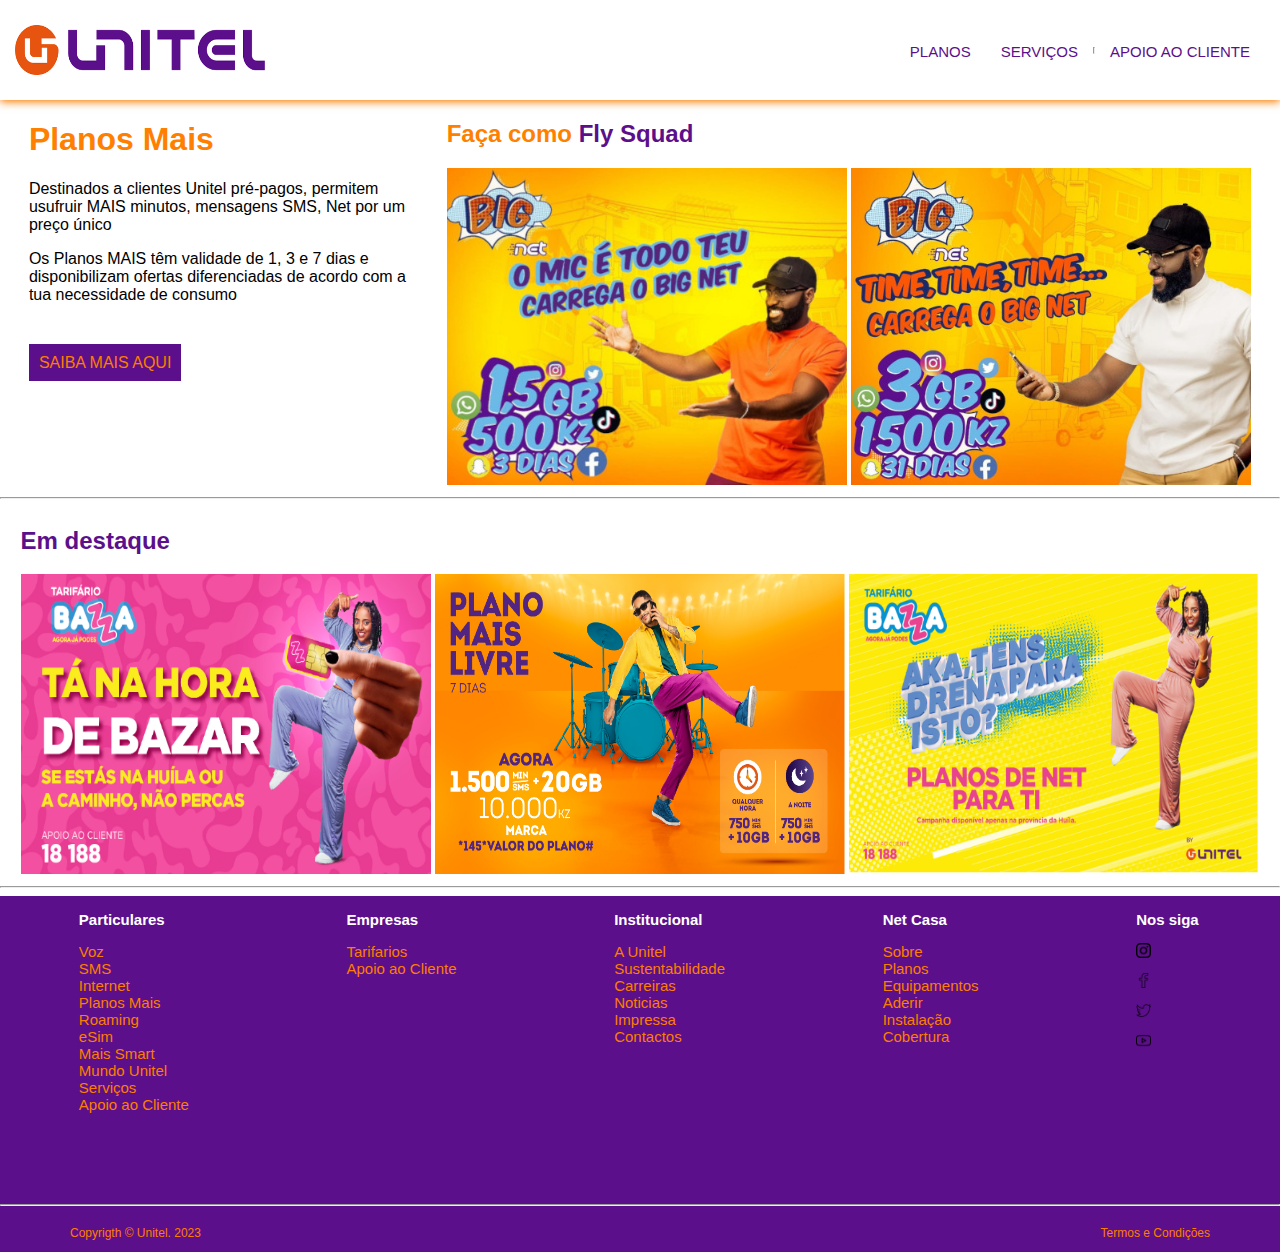
<file: index.htm>
<!DOCTYPE html>
<html lang="pt-br">
<head>
    <meta charset="UTF-8">
    <meta name="viewport" content="width=device-width, initial-scale=1.0">
    <title>Planos Unitel</title>
    <link rel="stylesheet" href="home.css">
</head>
<body>
 <header class="hd">
    <img src="img/transferir.png" alt="logounitel">
    <nav>
        <ul class="menu">
            <li><a href="">Planos</a></li>
            <li><a href="">Serviços</a></li>
                <hr>
            <li><a href="">Apoio ao Cliente</a></li>
        </ul>
    </nav>
 </header>
 <section class="sobre">
    <div class="tsobre">
        <h1><span style="color: #FF7F00;">Planos Mais</span></h1>
        <p>Destinados a clientes Unitel pré-pagos, permitem usufruir MAIS minutos, mensagens SMS, Net por um preço único</p>
        <p>
            Os Planos MAIS têm validade de 1, 3 e 7 dias e disponibilizam ofertas diferenciadas de acordo com a tua necessidade de consumo
        </p><br>

    <p><a href="https://www.unitel.ao/particulares/planos-mais/" target="_blank">SAIBA MAIS AQUI</a></p>
    </div>
    <div class="lojas">
        <h2><sapan style="color: #FF7F00;">Faça como </sapan> <span style="color:#5C0F8B;">Fly Squad</span></h2>
        <img src="img/Sem.jpg" alt="bigmic">
        <img src="img/fly500.jpg" alt="bigtime">
    </div>
 </section>
 <hr> 
<section class="Destaque">
    <div>
        <h2><span style="color: #5C0F8B;">Em destaque</span></h2>

    <img src="img/ev.png" alt="">
    
        <img src="img/rui.png" alt="">
    
        <img src="img/eva.png" alt="">
    
    </div>
   
</section>
<hr>

 <footer>
    <section class="rp">
        <div>
            <h3>Particulares</h3>
                <a href="">Voz</a>
                <a href="">SMS</a>
                <a href="">Internet</a>
                <a href="">Planos Mais</a>
                <a href="">Roaming</a>
                <a href="">eSim</a>
                <a href="">Mais Smart</a>
                <a href="">Mundo Unitel</a>
                <a href="">Serviços</a>
                <a href="">Apoio ao Cliente</a>
        </div>
        <div>
            <h3>Empresas</h3>
                <a href="">Tarifarios</a>
                <a href="">Apoio ao Cliente</a>
        </div>
        <div>
            <h3>Institucional</h3>
                <a href="">A Unitel</a>
                <a href="">Sustentabilidade</a>
                <a href="">Carreiras</a>
                <a href="">Noticias</a>
                <a href="">Impressa</a>
                <a href="">Contactos</a>
        </div>
        <div>
            <h3>Net Casa</h3>
                <a href="">Sobre</a>
                <a href="">Planos</a>
                <a href="">Equipamentos</a>
                <a href="">Aderir</a>
                <a href="">Instalação</a>
                <a href="">Cobertura</a>
        </div>
        <div class="rs">
            <h3>Nos siga</h3>
            <a href="https://www.instagram.com/unitelangola/"><img src="img/instagram.png" alt="imginstagram"></a>
            <a href="https://www.facebook.com/unitel.ao"><img src="img/facebook.png" alt="imgfacebook"></a>
            <a href="https://twitter.com/unitelao"><img src="img/twitter.png" alt="imgtwitter"></a>
            <a href="https://www.youtube.com/user/tvUNITEL"><img src="img/youtube.png" alt="imgyoutube"></a>
        </div>
    </section>
    <hr>
   <div class="dr">
    <p>Copyrigth &copy; Unitel. 2023</p>
    <p>Termos e Condições</p>
</div>
 </footer>
</body>
</html>
</file>
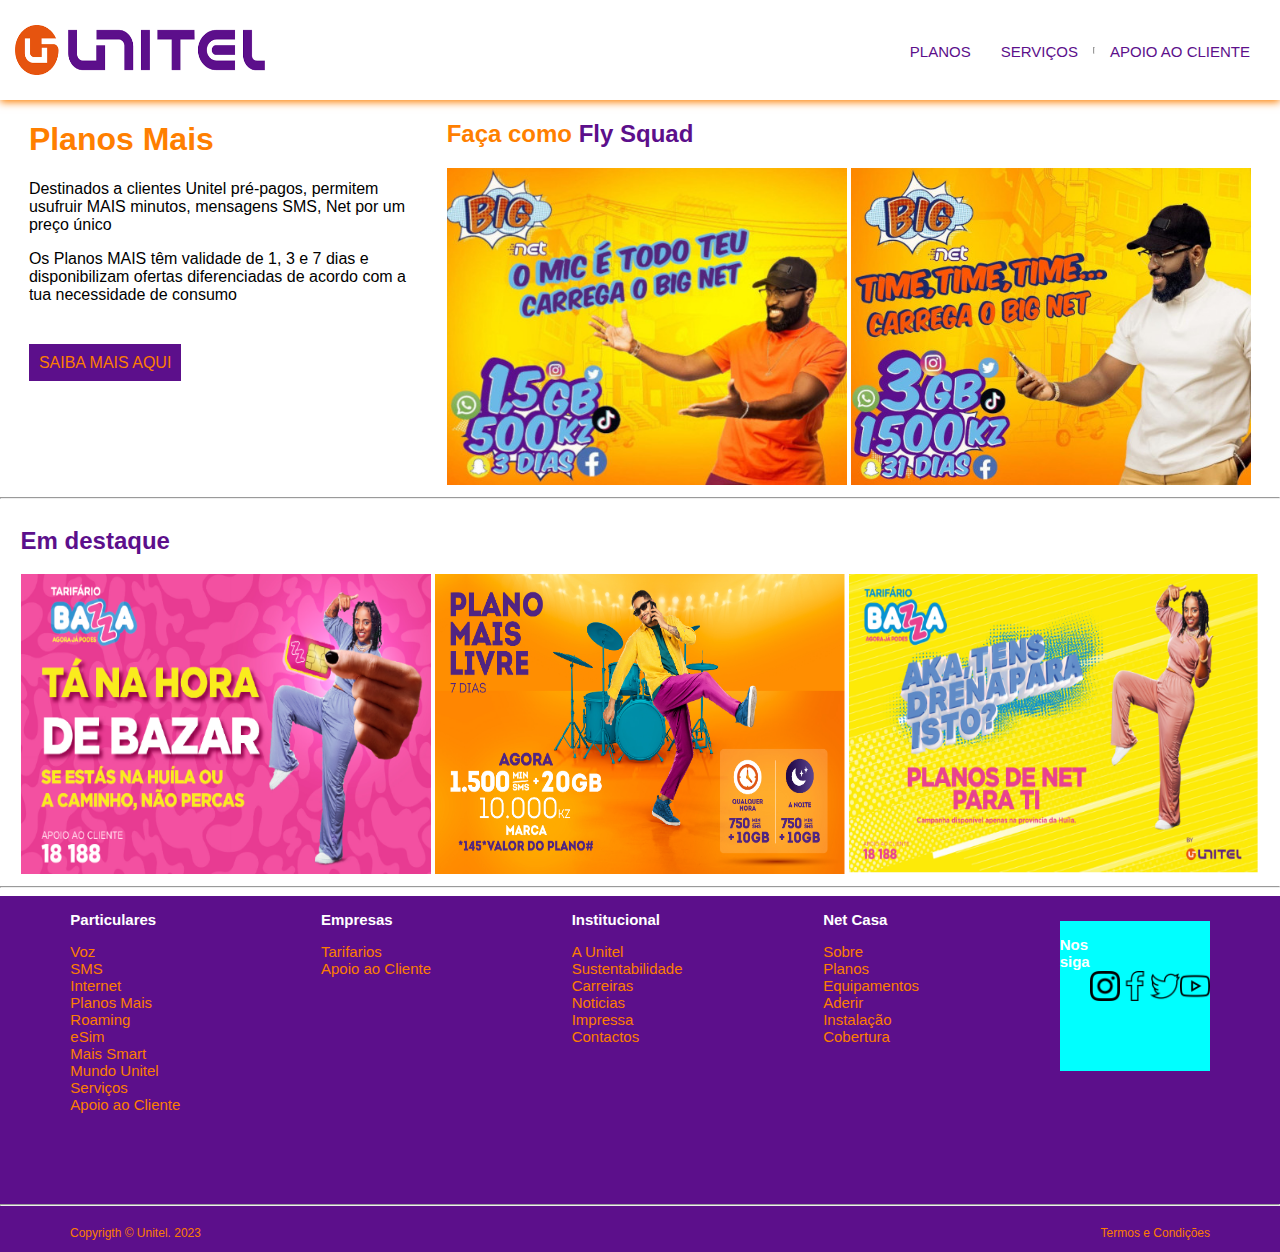
<file: Aula3/index.htm>
<!DOCTYPE html>
<html lang="pt-br">
<head>
    <meta charset="UTF-8">
    <meta name="viewport" content="width=device-width, initial-scale=1.0">
    <title>Planos Unitel</title>
    <link rel="stylesheet" href="home.css">
</head>
<body>
 <header class="hd">
    <img src="/img/transferir.png" alt="logounitel">
    <nav>
        <ul class="menu">
            <li><a href="">Planos</a></li>
            <li><a href="">Serviços</a></li>
                <hr>
            <li><a href="">Apoio ao Cliente</a></li>
        </ul>
    </nav>
 </header>
 <section class="sobre">
    <div class="tsobre">
        <h1><span style="color: #FF7F00;">Planos Mais</span></h1>
        <p>Destinados a clientes Unitel pré-pagos, permitem usufruir MAIS minutos, mensagens SMS, Net por um preço único</p>
        <p>
            Os Planos MAIS têm validade de 1, 3 e 7 dias e disponibilizam ofertas diferenciadas de acordo com a tua necessidade de consumo
        </p><br>

    <p><a href="https://www.unitel.ao/particulares/planos-mais/" target="_blank">SAIBA MAIS AQUI</a></p>
    </div>
    <div class="lojas">
        <h2><sapan style="color: #FF7F00;">Faça como </sapan> <span style="color:#5C0F8B;">Fly Squad</span></h2>
        <img src="/img/Sem.jpg" alt="bigmic">
        <img src="/img/fly500.jpg" alt="bigtime">
    </div>
 </section>
 <hr> 
<section class="Destaque">
    <div>
        <h2><span style="color: #5C0F8B;">Em destaque</span></h2>

    <img src="/img/ev.png" alt="">
    
        <img src="/img/rui.png" alt="">
    
        <img src="/img/eva.png" alt="">
    
    </div>
   
</section>
<hr>

 <footer>
    <section class="rp">
        <div>
            <h3>Particulares</h3>
                <a href="">Voz</a>
                <a href="">SMS</a>
                <a href="">Internet</a>
                <a href="">Planos Mais</a>
                <a href="">Roaming</a>
                <a href="">eSim</a>
                <a href="">Mais Smart</a>
                <a href="">Mundo Unitel</a>
                <a href="">Serviços</a>
                <a href="">Apoio ao Cliente</a>
        </div>
        <div>
            <h3>Empresas</h3>
                <a href="">Tarifarios</a>
                <a href="">Apoio ao Cliente</a>
        </div>
        <div>
            <h3>Institucional</h3>
                <a href="">A Unitel</a>
                <a href="">Sustentabilidade</a>
                <a href="">Carreiras</a>
                <a href="">Noticias</a>
                <a href="">Impressa</a>
                <a href="">Contactos</a>
        </div>
        <div>
            <h3>Net Casa</h3>
                <a href="">Sobre</a>
                <a href="">Planos</a>
                <a href="">Equipamentos</a>
                <a href="">Aderir</a>
                <a href="">Instalação</a>
                <a href="">Cobertura</a>
        </div>
        <div class="rs">
            <h3>Nos siga</h3>
            <a href="https://www.instagram.com/unitelangola/"><img src="/img/instagram.png" alt="imginstagram"></a>
            <a href="https://www.facebook.com/unitel.ao"><img src="/img/facebook.png" alt="imgfacebook"></a>
            <a href="https://twitter.com/unitelao"><img src="/img/twitter.png" alt="imgtwitter"></a>
            <a href="https://www.youtube.com/user/tvUNITEL"><img src="/img/youtube.png" alt="imgyoutube"></a>
        </div>
    </section>
    <hr>
   <div class="dr">
    <p>Copyrigth &copy; Unitel. 2023</p>
    <p>Termos e Condições</p>
</div>
 </footer>
</body>
</html>
</file>
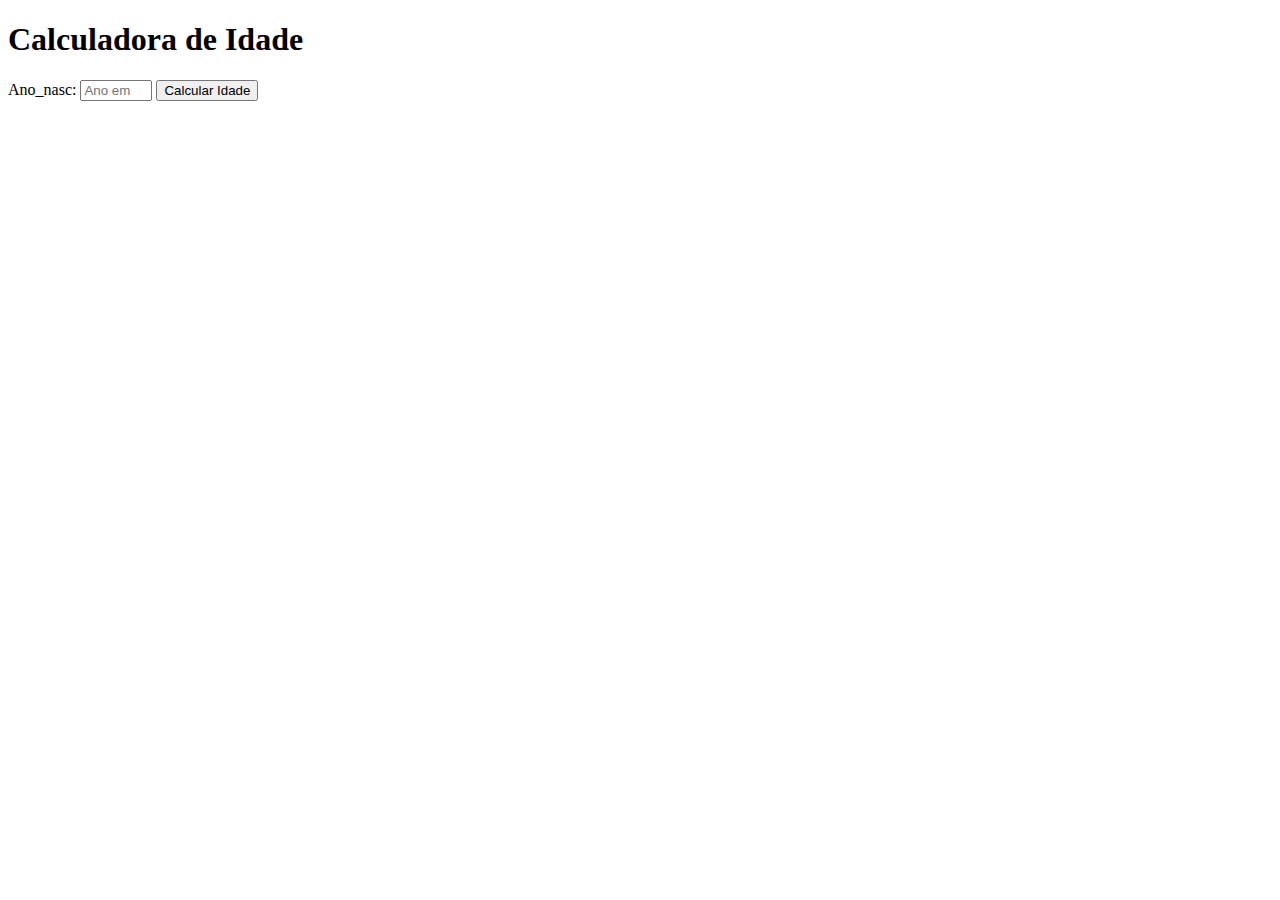
<file: Aula4/apps.html>
<!DOCTYPE html>
<html lang="en">
<head>
    <meta charset="UTF-8">
    <meta name="viewport" content="width=device-width, initial-scale=1.0">
    <title>Formulario</title>
</head>
<body>
    <h1>Calculadora de Idade</h1>
        <label for="datNascimento">Ano_nasc:</label>
            <input type="number" id="dataNascimento" min="1900" max="2100" placeholder="Ano em que nasceu">

    <button onclick="calcularIdade()">Calcular Idade</button>

    <script src="app.js"></script>
</body>
</html>
</file>
<file: home.css>
@charset "UTF-8";
body{
    background-color: white;
    margin: 0 auto;
    font-family: Verdana, Geneva, Tahoma, sans-serif;
}
.hd{
    display:flex ;
    background-color: white;
    justify-content: space-between;
    align-items: center;
    height: 100px;
    margin: 0 auto;
    padding:0 15px;
    box-shadow:0 0.1rem 0.5rem #FC7E00;
}
.hd img{
width:250px;
height:50px ;
}
.menu{
    display: flex;
    list-style: none;
}
.menu li{
padding: 0 15px;
font-size: 20px;
}
.menu li a{
    color: #5C0F8B;
    text-decoration: none;
    text-transform: uppercase;
    font-size: 15px;
}

.menu li a:hover{
    text-decoration: underline;
    color: orange;
    text-transform: uppercase;
}

.sobre{
    display: flex;
    justify-content:space-around ;
    padding:0 20px;
}
.tsobre{
width: 400px;
}

.tsobre p a{
    background-color:#5C0F8B;
    color:#FC7E00;
    text-decoration: none;
    border: none;
    padding:10px;
    width: 160px;
    }
.tsobre p a:hover{ 
    background-color: #FC7E00;
    color:white;
}

.lojas img{
    width: 400px;
}
.Destaque{   
    display: flex;
    justify-content:space-around;
}
.Destaque img{   
   width: 410px;
   height: 300px;
   
}

footer{
    background-color:#5C0F8B;
    color: white;
}

.rp{
    display: flex;
    font-size: 15px;
    height: 300px;
    justify-content: space-around;
}
.rp h3{ 
    display: flex;
    justify-content: flex-start;
    color: white;
    font-size: 15px;
}
.rp h3:hover{
    color:#5C0F8B;
}
.rp a{
    display: flex;
    color: #FC7E00;
    text-decoration: none;
    justify-content: left;
}
.rs{
    display: ;
}
.rs a{
    height: 15px;
    margin-top:15px;
    margin-right: 50px;
}

.rs a:hover{
    height: 15px;
    margin-top:15px;
    margin-right: 50px;
}

.dr{
    color: #FC7E00;
    font-size: 12px;
    display: flex;
    justify-content:space-between;
    margin-left: 70px;
    margin-right: 70px;
}
</file>
<file: Aula3/home.css>
@charset "UTF-8";
body{
    background-color: white;
    margin: 0 auto;
    font-family: Verdana, Geneva, Tahoma, sans-serif;
}
.hd{
    display:flex ;
    background-color: white;
    justify-content: space-between;
    align-items: center;
    height: 100px;
    margin: 0 auto;
    padding:0 15px;
    box-shadow:0 0.1rem 0.5rem #FC7E00;
}
.hd img{
width:250px;
height:50px ;
}
.menu{
    display: flex;
    list-style: none;
}
.menu li{
padding: 0 15px;
font-size: 20px;
}
.menu li a{
    color: #5C0F8B;
    text-decoration: none;
    text-transform: uppercase;
    font-size: 15px;
}

.menu li a:hover{
    text-decoration: underline;
    color: orange;
    text-transform: uppercase;
}

.sobre{
    display: flex;
    justify-content:space-around ;
    padding:0 20px;
}
.tsobre{
width: 400px;
}

.tsobre p a{
    background-color:#5C0F8B;
    color:#FC7E00;
    text-decoration: none;
    border: none;
    padding:10px;
    width: 160px;
    }
.tsobre p a:hover{ 
    background-color: #FC7E00;
    color:white;
}

.lojas img{
    width: 400px;
}
.Destaque{   
    display: flex;
    justify-content:space-around;
}
.Destaque img{   
   width: 410px;
   height: 300px;
   
}

footer{
    background-color:#5C0F8B;
    color: white;
}
footer:hover{
    background-color:#FC7E00;
}

.rp{
    display: flex;
    font-size: 15px;
    height: 300px;
    justify-content: space-around;
}
.rp h3{ 
    display: flex;
    justify-content: flex-start;
    color: white;
    font-size: 15px;
}
.rp h3:hover{
    color:#5C0F8B;
}
.rp a{
    display: flex;
    color: #FC7E00;
    text-decoration: none;
    justify-content: left;
}
.rs{
    background-color: aqua;
    display: flex;
    width: 150px;
    height: 150px;
    margin-top: 25px;
}
.rs a{
    height: 30px;
    margin-top: 50px;
    
}

.dr{
    color: #FC7E00;
    font-size: 12px;
    display: flex;
    justify-content:space-between;
    margin-left: 70px;
    margin-right: 70px;
}
</file>
